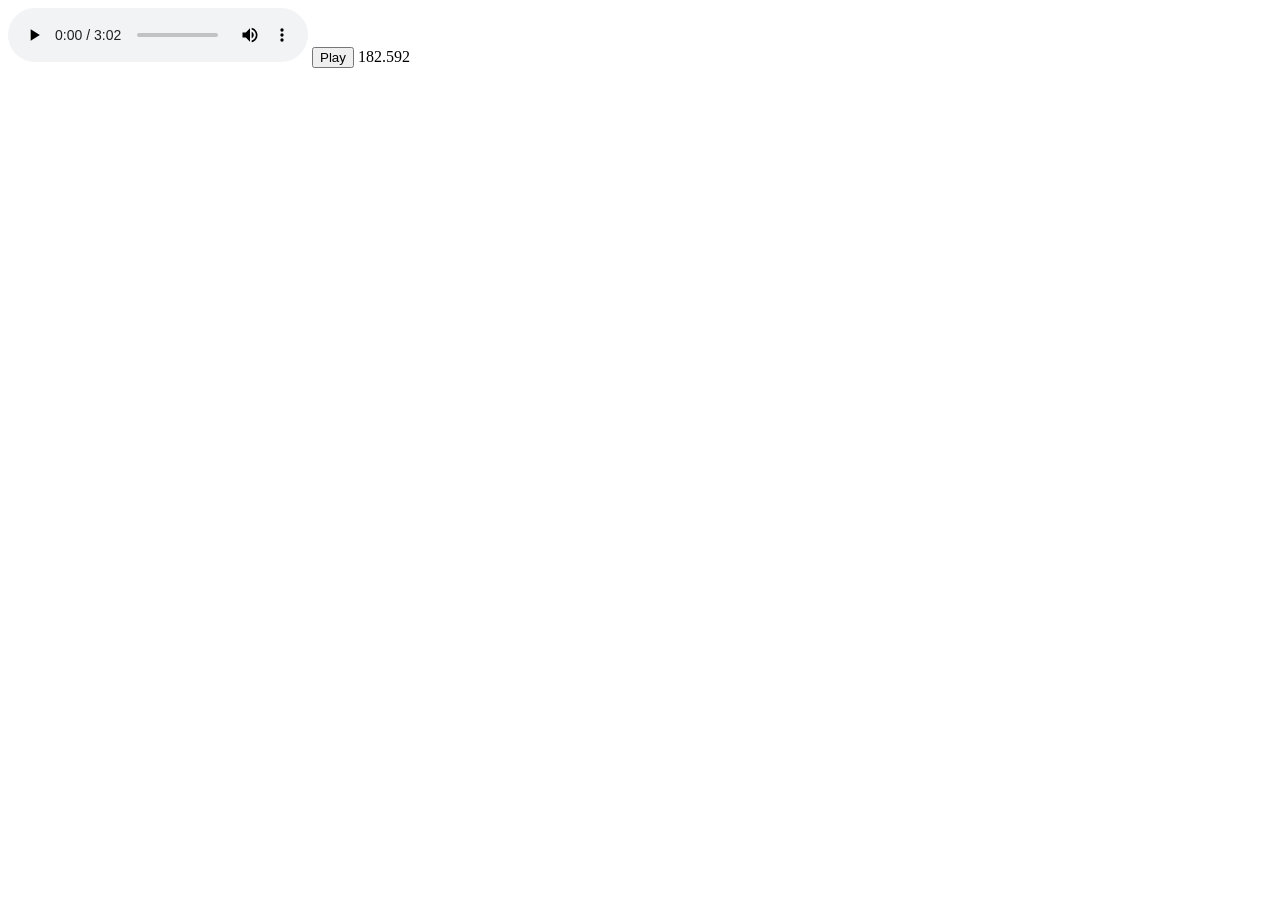
<file: 1089-1093-8-audio/index.html>
<!DOCTYPE html>
<html lang="en">
<head>
    <meta charset="UTF-8">
    <meta name="viewport" content="width=device-width, initial-scale=1.0">
    <title>HTML5 - Audio</title>
</head>
<body>
    <audio id="audio"controls>
        Your browser does not support the audio element.
    </audio>

    <button id="btn-play" type="button">Play</button>

    <span id="audio-duration">-</span>

    <script type="module">
        const audio = document.getElementById('audio');
        const btnPlay = document.getElementById('btn-play');
        const audioDuration = document.getElementById('audio-duration');

        btnPlay.addEventListener('click', () => {
            if (audio.paused) {
                audio.play();
                btnPlay.textContent = 'Pause';
            } else {
                audio.pause();
                btnPlay.textContent = 'Play';
            }
        });

        audio.addEventListener('loadedmetadata', () => {
            audioDuration.textContent = audio.duration;
        });

        audio.src = 'media/O Holy Night (Acoustic Version) (Instrumental Version) - Bird Of Figment.mp3';

    </script>
</body>
</html>
</file>
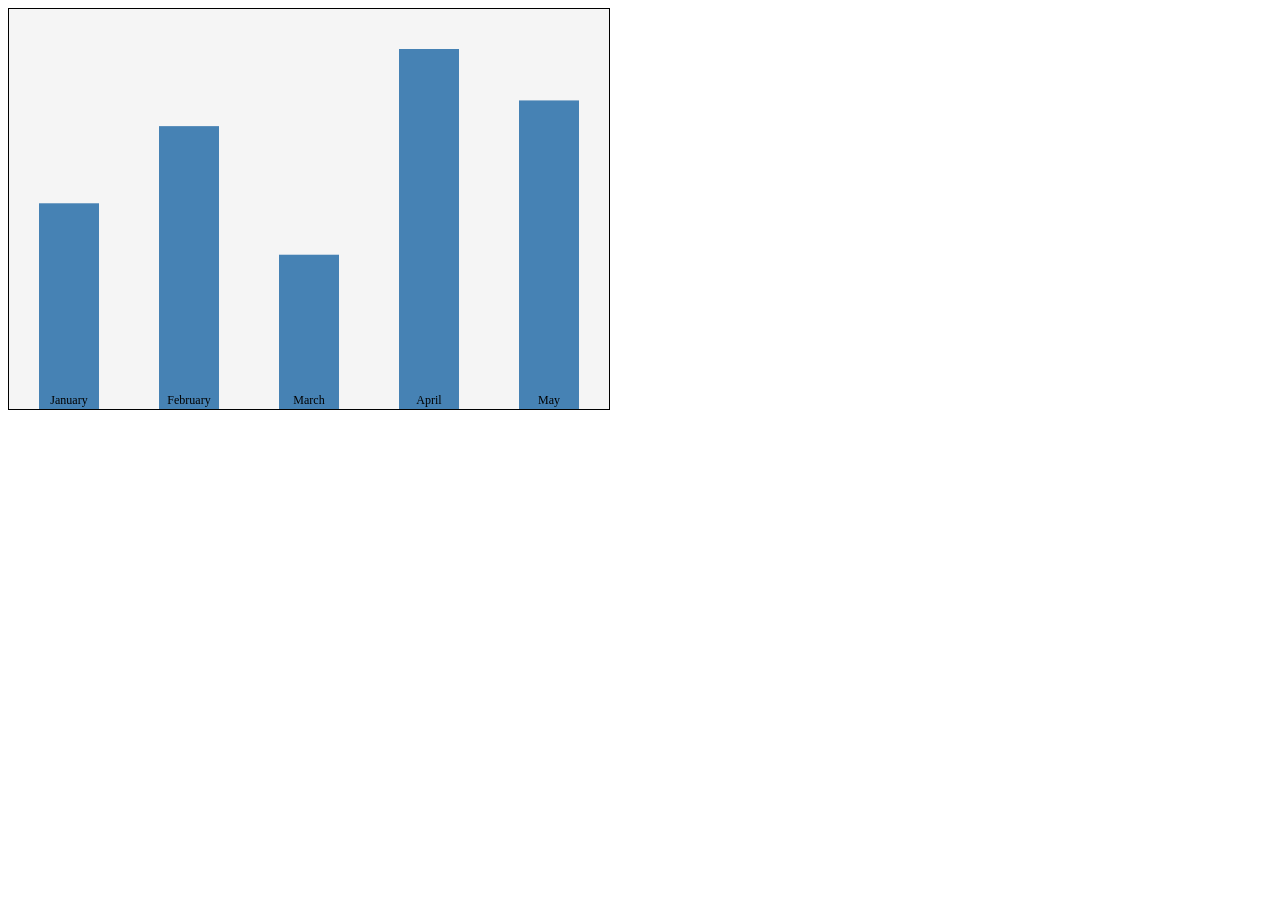
<file: 1089-7-bar-chart-svg/index.html>
<!DOCTYPE html>
<html lang="en">
<head>
    <meta charset="UTF-8">
    <meta name="viewport" content="width=device-width, initial-scale=1.0">
    <title>HTML5 - Bar Chart SVG</title>
    <style type="text/css">
        .bar {
            fill: steelblue;
        }
        .bar:hover {
            fill: orange;
        }

    </style>
</head>
<body>
    <div id="chart-div">

    </div>
    <script type="module">
        import { BarChart} from './bar-chart-svg.js';
        const chart_div = document.getElementById('chart-div');
        const chart = new BarChart(chart_div);

        const data = [
            {label: 'January', value: 40},
            {label: 'February', value: 55},
            {label: 'March', value: 30},
            {label: 'April', value: 70},
            {label: 'May', value: 60}
        ];

        chart.draw(data);
    </script>
</body>
</html>
</file>
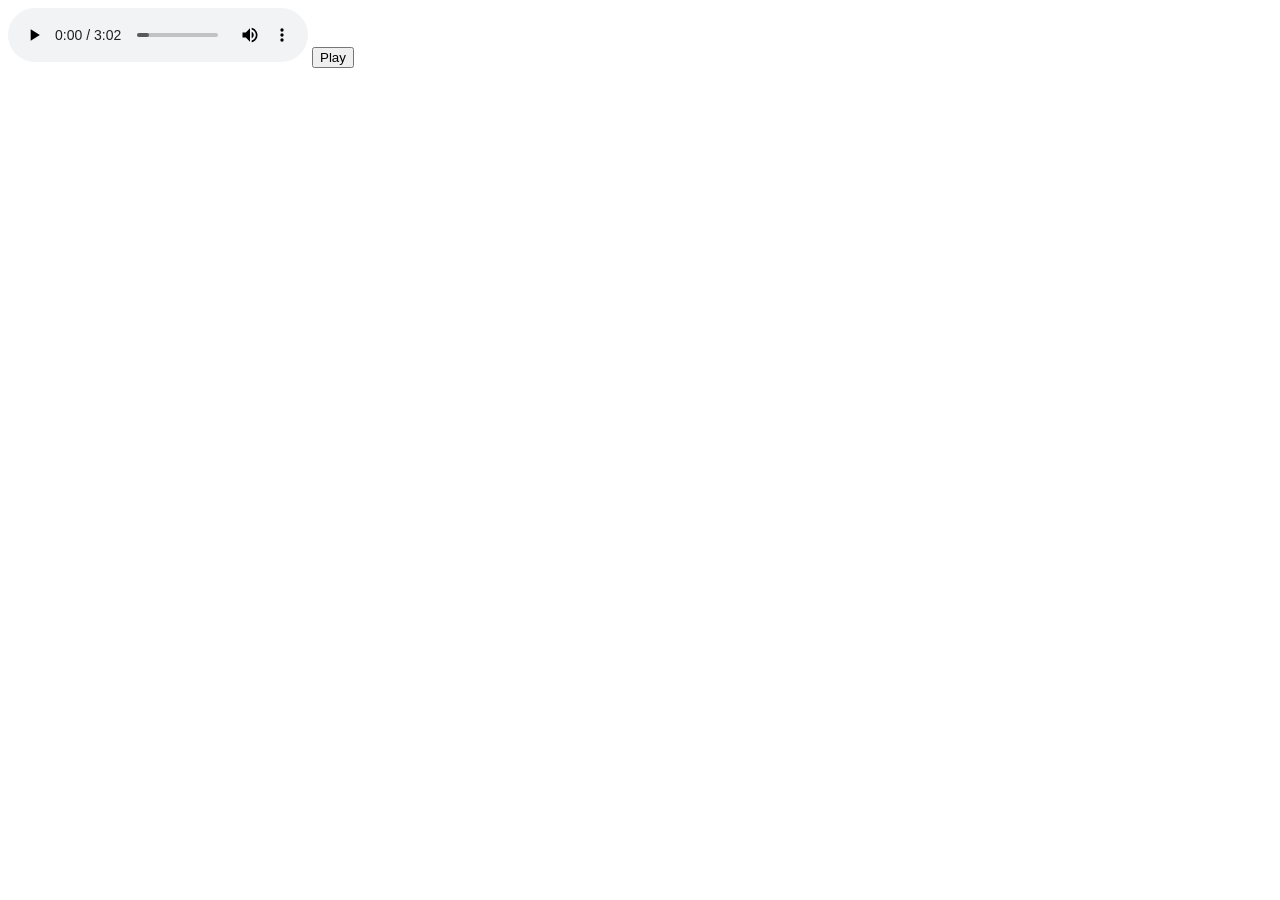
<file: 1089-8-audio/index.html>
<!DOCTYPE html>
<html lang="en">
<head>
    <meta charset="UTF-8">
    <meta name="viewport" content="width=device-width, initial-scale=1.0">
    <title>HTML5 - Audio</title>
</head>
<body>
    <audio id="audio" src="media/O Holy Night (Acoustic Version) (Instrumental Version) - Bird Of Figment.mp3" controls>
        Your browser does not support the audio element.
    </audio>
    <button id="btn-play" type="button">Play</button>
    <script type="module">
        const audio = document.getElementById('audio');
        const btnPlay = document.getElementById('btn-play');
        const audioDuration = document.getElementById('audio-duration');

        

        btnPlay.addEventListener('click', () => {
            if (audio.paused) { 
                audio.play();
                btnPlay.textContent = 'Pause';
            } else {
                audio.pause();
                btnPlay.textContent = 'Play';
            }
        });

        audio.addEventListener('loadedmetadata', () => { 
            audioDuration.textContent = audio.duration;
        });

        audio.src = 'media/O Holy Night (Acoustic Version) (Instrumental Version) - Bird Of Figment.mp3';

        

    </script>

</body>
</html>
</file>
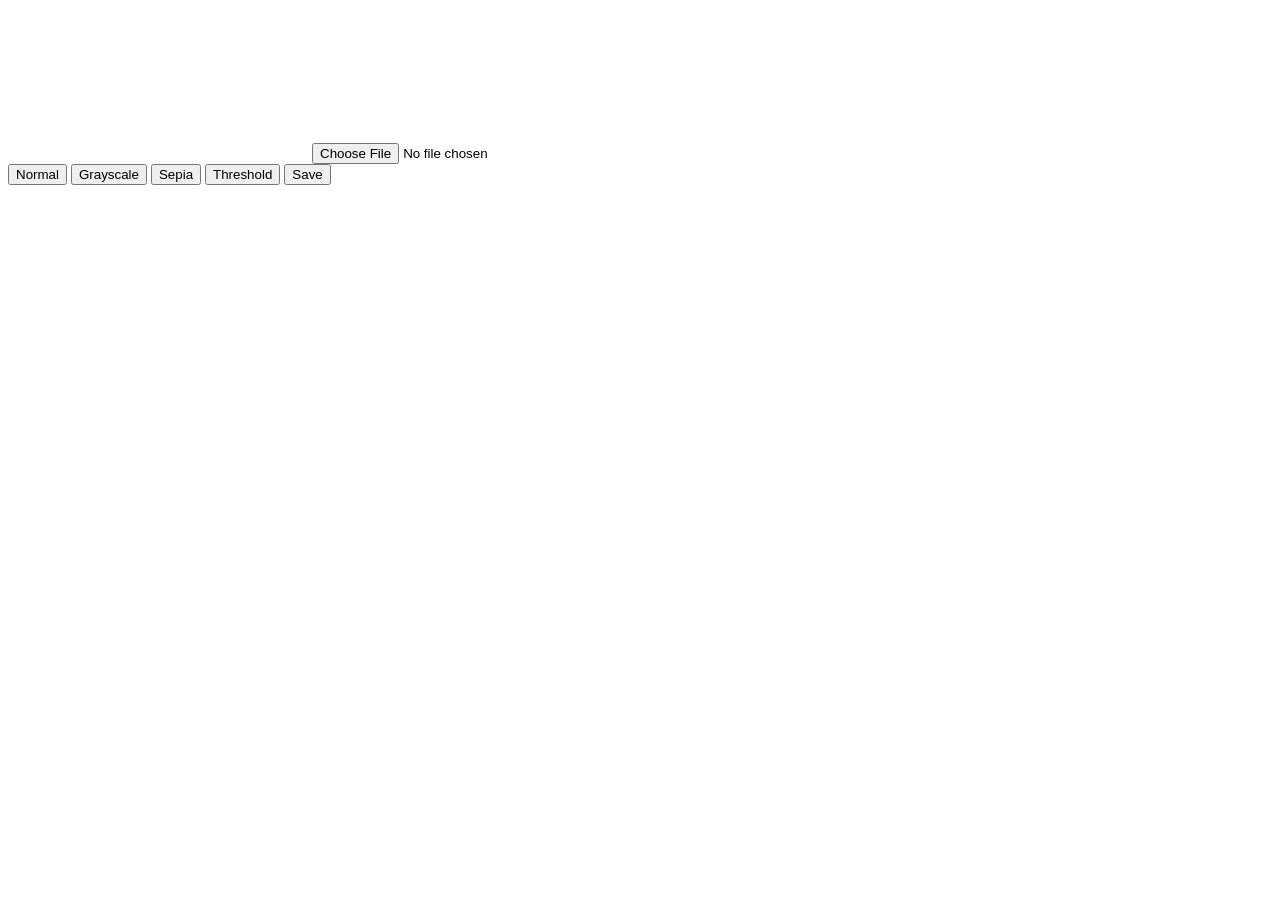
<file: 1093-6-image-editor/index.html>
<!DOCTYPE html>
<html lang="en">
<head>
    <meta charset="UTF-8">
    <meta name="viewport" content="width=device-width, initial-scale=1.0">
    <title>HTML5 - ImageEditor</title>
</head>
<body>
    <canvas id="visibleCanvas">
        Your browser does not support the canvas element.
    </canvas>

    <input id="fileBrowser" type="file" accept="image/*">
    
    <div>
        <button type="button" data-effect="normal">Normal</button>
        <button type="button" data-effect="grayscale">Grayscale</button>
        <button type="button" data-effect="sepia">Sepia</button>
        <button type="button" data-effect="threshold">Threshold</button>
        <button type="button" id="btnSave"> Save </button>
    </div>

    <script type="module">
        import {ImageEditor} from './image-editor.js'

        const visibleCanvas = document.getElementById('visibleCanvas');
        const fileBrowser = document.getElementById('fileBrowser');

        const imageEditor = new ImageEditor(visibleCanvas);

        fileBrowser.addEventListener('change', ()=>{
            
            if(fileBrowser.files.length > 0){
                const file = fileBrowser.files[0];
                //console.log(file);

                const reader = new FileReader();
                reader.addEventListener('load', ()=>{
                    const dataURL = reader.result;
                    //console.log(dataURL);
                    const img = document.createElement('img');
                    img.addEventListener('load', ()=>{
                        imageEditor.changeImage(img);
                    });
                    img.src = dataURL;

                })
                reader.readAsDataURL(file);
            }
        });

        document.querySelectorAll('button[data-effect]').forEach(button => {
            button.addEventListener('click', () => { 
                // const effect = button.getAttribute('data-effect');
                const effect = button.dataset.effect;
                imageEditor.changeEffect(effect);
            })
        });

        document.getElementById('btnSave').addEventListener('click', () => { 
            imageEditor.saveImage();
        });

    </script>
</body>
</html>
</file>
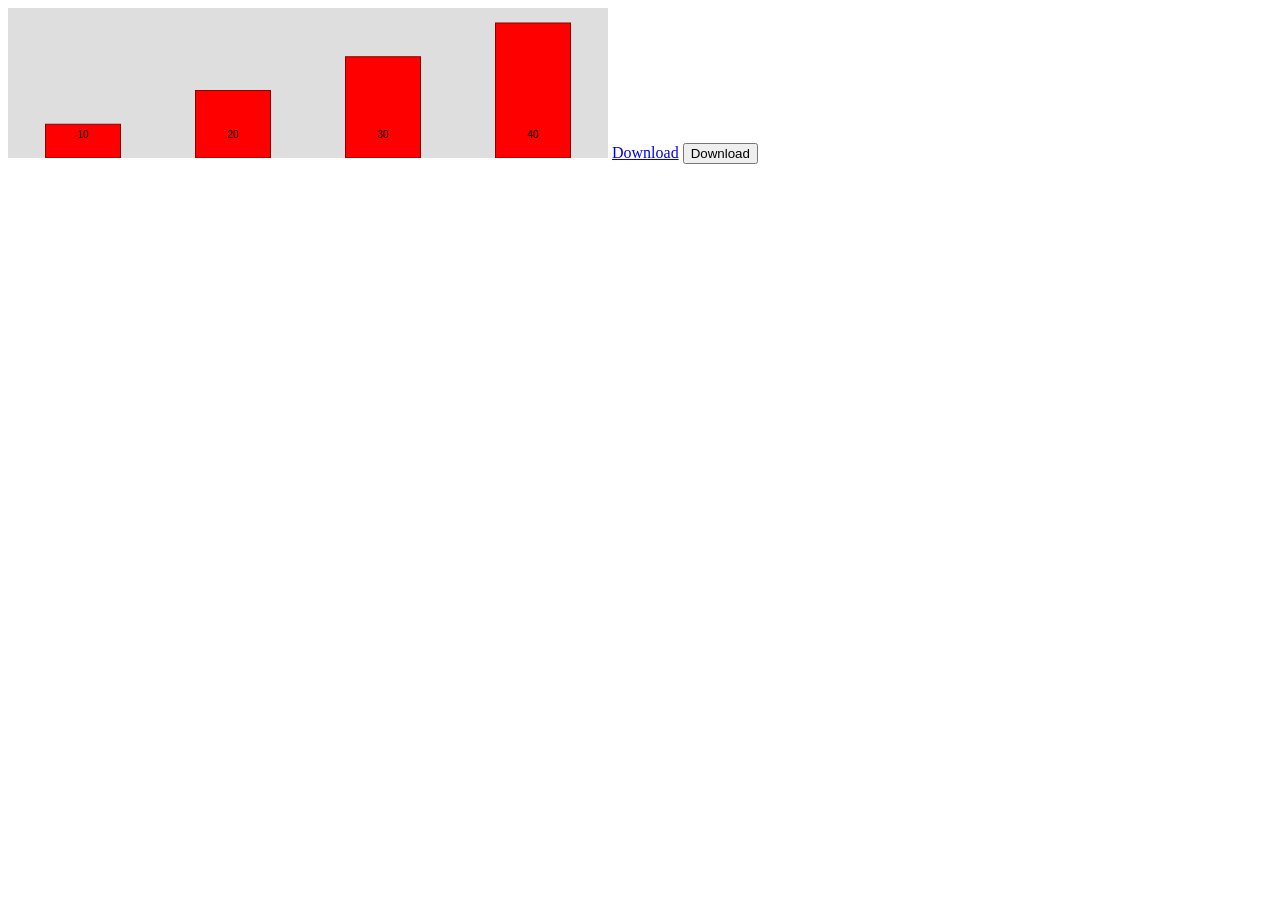
<file: 03.Graphics.2D-Raster/1089-3-canvas/index.html>
<!DOCTYPE html>
<html lang="en">
<head>
    <meta charset="UTF-8">
    <meta name="viewport" content="width=device-width, initial-scale=1.0">
    <title>HTML5 - BarChart</title>
</head>
<body>
    
    <canvas id="canvas-chart" style="width: 600px; height: 150px">
        Your browser does not support the canvas element.
    </canvas>
    <a id="chart-download-link" href="#" download="barchart">Download</a>
    <button id="chart-download-button">Download</button>


    <script type="module">
        import {BarChart} from "./canvas-bar-chart-library.js";

        //const canvasChart = document.getElementById('canvas-chart');
        const canvasChart = document.querySelector('#canvas-chart');
        canvasChart.width = 600;
        const chart = new BarChart(canvasChart);
        chart.draw([10, 20, 30, 40]);

        const chartDownloadLink = document.getElementById('chart-download-link')
        chartDownloadLink.addEventListener('click', () => {
            const dataURL = canvasChart.toDataURL('image/jpeg');
            // console.log(dataUrl)
            chartDownloadLink.href = dataURL;
        })

        document.getElementById('chart-download-button')
                .addEventListener('click', () => {
                    const dataURL = canvasChart.toDataURL();

                    // Create a HTMLLinkElement
                    const link = document.createElement('a');
                    link.href = dataURL;
                    link.download = 'chart.png';
                    link.click();
                });

    </script>
</body>
</html>
</file>
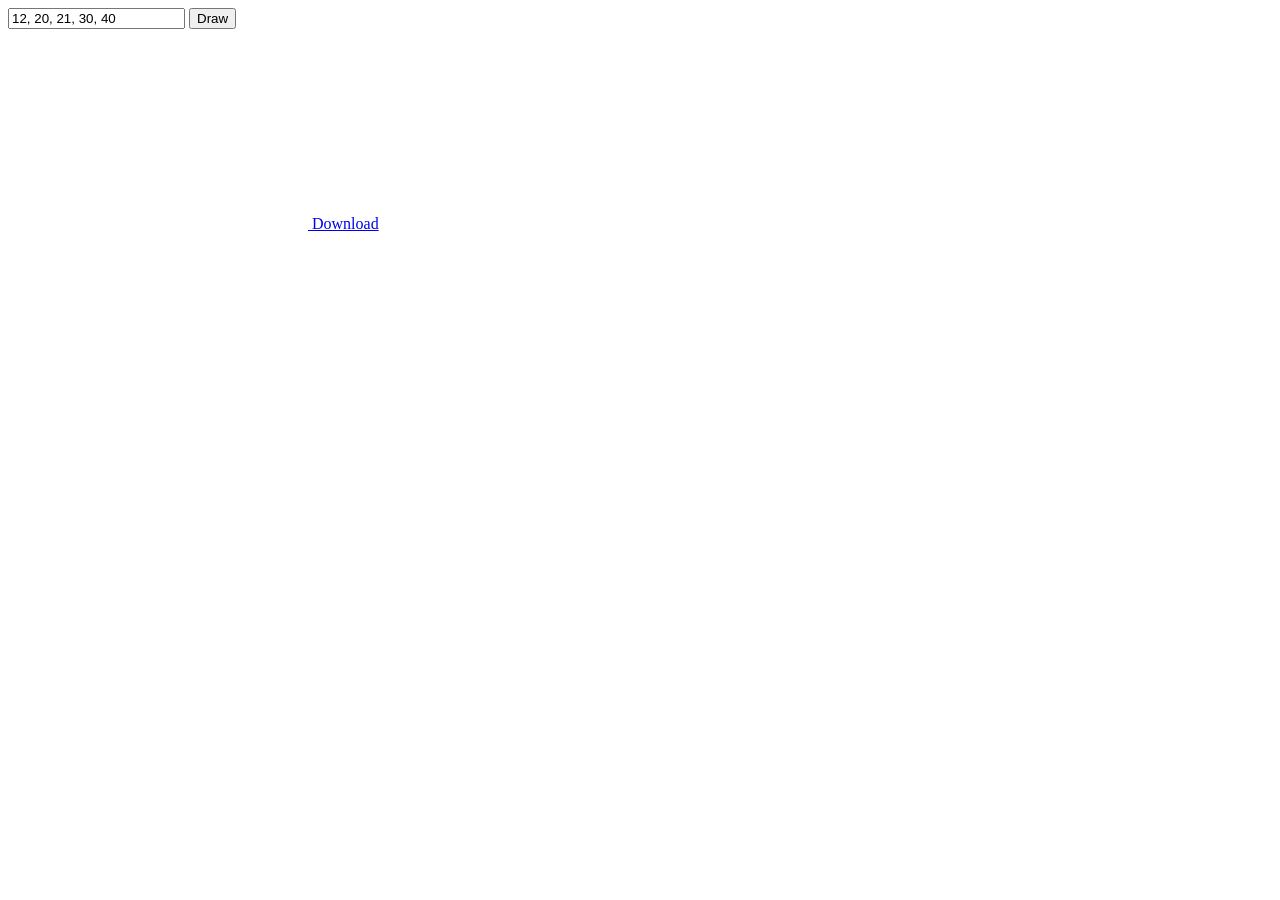
<file: 03.Graphics.2D-Raster/Assignment-Redo-Seminar/index.html>
<!DOCTYPE html>
<html lang="en">
<head>
    <meta charset="UTF-8">
    <meta name="viewport" content="width=device-width, initial-scale=1.0">
    <title>BarChart</title>
</head>
<body>
    <form>
        <input id="tbValues" type="text" value="12, 20, 21, 30, 40"/>
        <button id="btnDraw" type="button">Draw</button> 
    </form>

    <a id="btnDownload" href="#" download="barchart">
        <canvas id="canvasChart" style="width: 300px; height: 200px">
            Your browser does not support the canvas element.
        </canvas>
    </a>

    <a id="altBtnDownload" href="#" download="barchart">
        Download
    <a>

    <script type="module">
        import { BarChart } from './canvas-bar-chart-library.js';
        const canvasChart = document.getElementById('canvasChart');
        const chart = new BarChart(canvasChart);
        chart.draw(12, 13, 41, 42);

    </script>
</body>
</html>
</file>
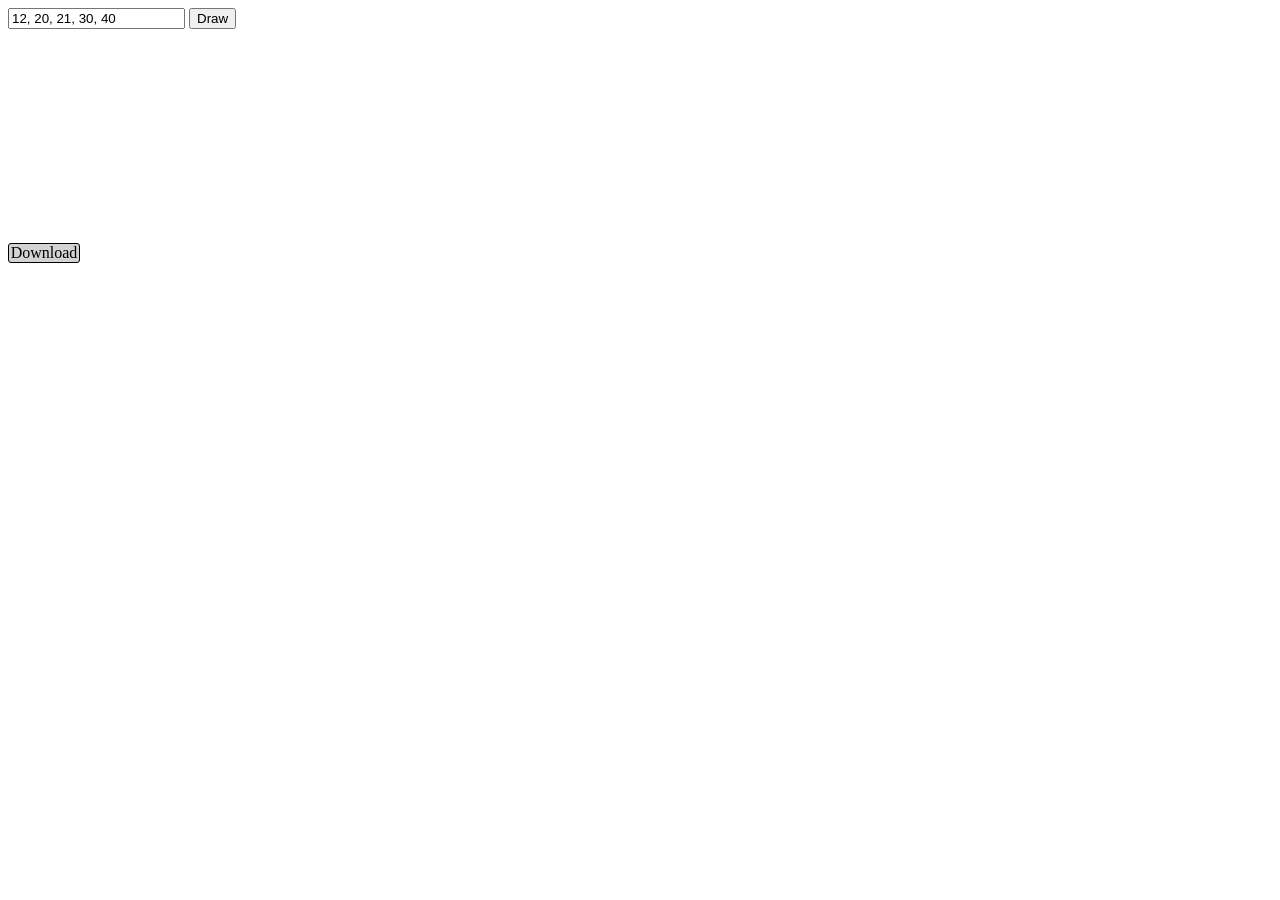
<file: 03.Graphics.2D-Raster/Assignment1-Redo/index.html>
<!DOCTYPE html>
<html lang="en">
<head>
    <meta charset="UTF-8">
    <meta name="viewport" content="width=device-width, initial-scale=1.0">
    <link rel="stylesheet" href="styles.css">
    <title>BarChart</title>
</head>
<body>
    <form>
        <input id="tbValues" type="text" value="12, 20, 21, 30, 40"/>
        <button id="btnDraw" type="button">Draw</button> 
    </form>

    <a id="btnDownload" href="#" download="barchart">
        <canvas id="canvasChart" style="width: 300px; height: 200px">
            Your browser does not support the canvas element.
        </canvas>
    </a>

    <a id="altBtnDownload" href="#" download="barchart">
        Download
    <a>

    <script>
        import { BarChart } from './canvas-bar-chart-library.js';

        const canvasChart = document.getElementById('canvasChart');
        const btnDownload = document.getElementById('btnDownload');
        const btnDraw = document.getElementById('btnDraw');
        const altBtnDownload = document.getElementById('altBtnDownload');
        const barChart = new BarChart(canvasChart);

        const options = { 
            'drawOutline': true
        }

        btnDraw.addEventListener('click', () => { 
            tbValues = document.getElementById('tbValues');
            values = tbValues.value;
            barChart.draw(values.split(',').map(Number), option);
        })

        btnDownload.addEventListener('click', (ev) =>  { 
            const dataUrl = canvasChart.toDataUrl("image/png");
            ev.currentTarget.setAttribute(href, dataUrl);
        })

        altBtnDownload.addEventListener('click', (ev) =>  { 
            const dataUrl = canvasChart.toDataUrl("image/png");
            ev.currentTarget.setAttribute(href, dataUrl);
        })

    </script>

</body>
</html>
</file>
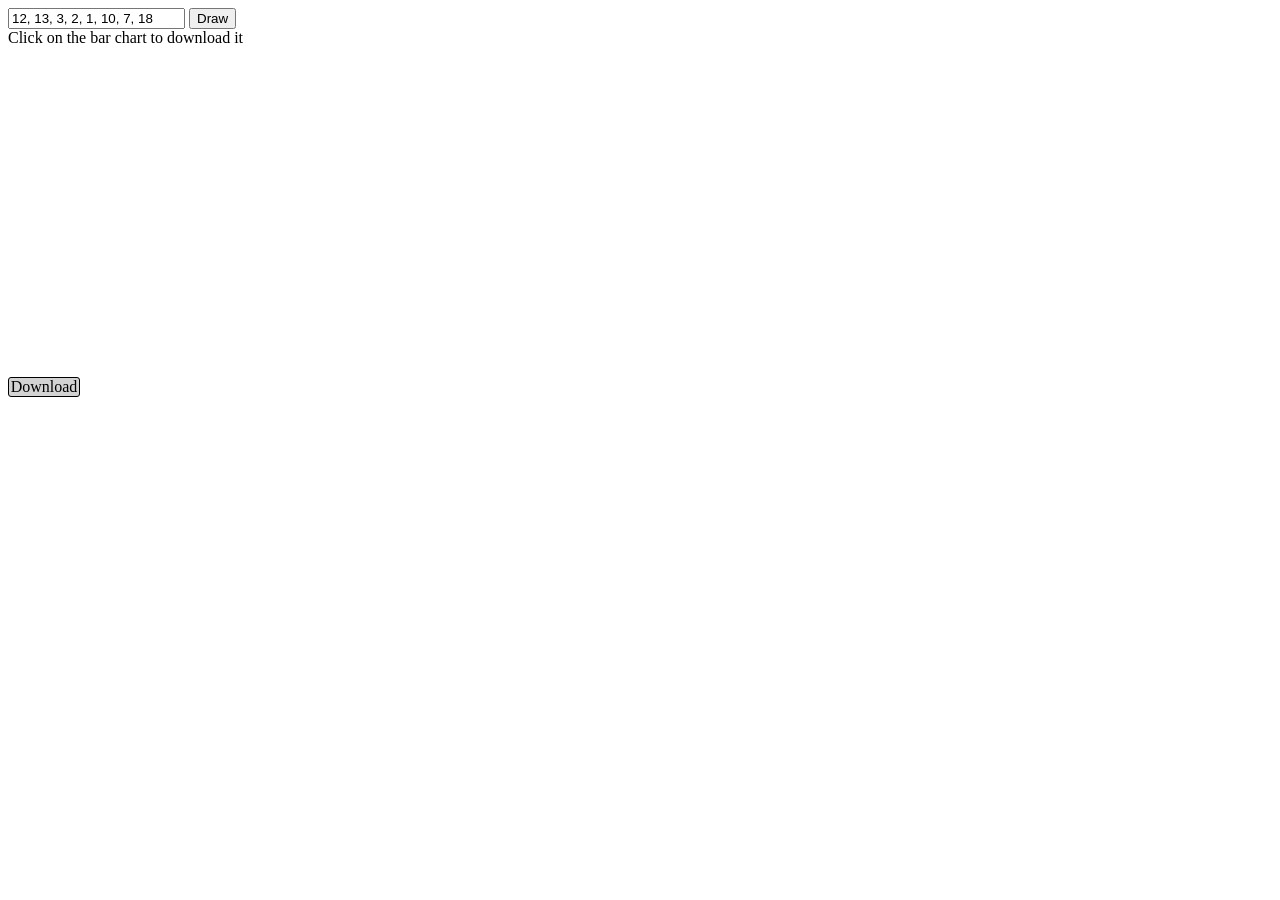
<file: 03.Graphics.2D-Raster/Assignment1/index.html>
<!-- 5. (optional) Try to make the chart responsive (change the number of pixels in the canvas when it is resized). 
6. (optional) Check http://www.chartjs.org/ and try to implement some of its features in the current example
-->

<!DOCTYPE html>
<html lang="en">
<head>
    <meta charset="UTF-8">
    <meta name="viewport" content="width=device-width, initial-scale=1.0">
    <link rel="stylesheet" href="styles.css">
    <title>Bar Chart</title>
</head>
<body>
    <form>
        <input id="tbValues" type="text" value="12, 13, 3, 2, 1, 10, 7, 18">
        <button id="btnDraw" type="button">Draw</button>
    </form>

    Click on the bar chart to download it <br>

    <a id="btnDownload" href="#" download="barchart">
        <canvas id="canvasChart">
            Your browser does not support the canvas element.
        </canvas>
    </a>

    <a id="altBtnDownload" href="#" download="barchart">
        Download
    </a>

    <script type="module">
        import { BarChart } from "./canvas-bar-chart-library.js";

        const canvasChart = document.getElementById("canvasChart");
        const btnDraw = document.getElementById("btnDraw");

        const barChart = new BarChart(canvasChart);

        const options = { 
            'drawOutline': true
        }

        btnDraw.addEventListener('click', () => {
            const tbValues = document.getElementById("tbValues");
            const values = tbValues.value;
            barChart.draw(values.split(',').map(Number), options);
        });


        btnDownload.addEventListener("click", (ev) => {
            const dataUrl = canvasChart.toDataURL("image/png");
            ev.currentTarget.setAttribute('href', dataUrl);
        })

        altBtnDownload.addEventListener("click", (ev) => {
            const dataUrl = canvasChart.toDataURL("image/png");
            ev.currentTarget.setAttribute('href', dataUrl);
        })


        // function resizeCanvas(canvas) {
        //     // Get the display size from CSS
        //     const displayWidth  = canvasChart.clientWidth;
        //     const displayHeight = canvasChart.clientHeight;

        //     // Match the canvas internal resolution to the display size
        //     if (canvas.width !== displayWidth || canvas.height !== displayHeight) {
        //         canvas.width  = displayWidth;
        //         canvas.height = displayHeight;
        //     }
        // }

        // function redrawChart() {
        //     resizeCanvas(canvasChart);
        //     const tbValues = document.getElementById("tbValues");
        //     const values = tbValues.value.split(',').map(Number);
        //     barChart.draw(values, options);
        // }

        // btnDraw.addEventListener('click', redrawChart);
        // window.addEventListener('resize', redrawChart);

        // redrawChart();
    </script>
</body>
</html>
</file>
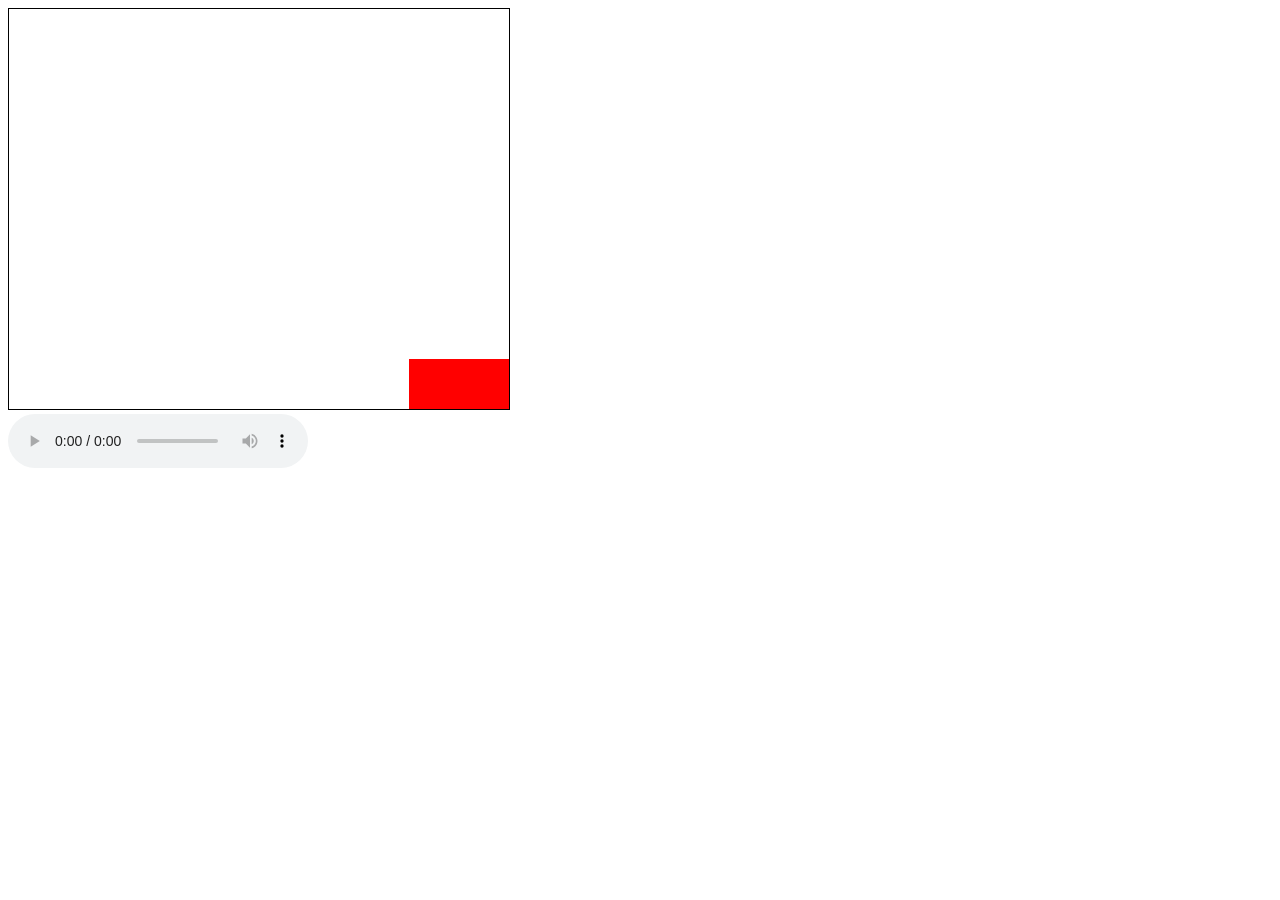
<file: test-work/example1/index.html>
<!-- 
a) Adăugați în codul HTML al paginii un element de tip <svg>, un element de tip <audio> și un <canvas>. 
   Se va asigura afișarea interfeței pentru controlul fișierului audio disponibilă implicit în browser.
b) Desenați un dreptunghi de culoare roșie în colțul dreapta jos al elementului svg. 
   Dreptunghiul își va modifica culoarea atunci când cursorul mouse-ului se găsește deasupra sa.
c) Afișați pe canvas durata fișierului audio cu un font la alegere. 
-->

<!DOCTYPE html>
<html lang="en">
<head>
    <meta charset="UTF-8">
    <meta name="viewport" content="width=device-width, initial-scale=1.0">
    <title>Document</title>
    <style>
        .svg-rect{ 
            fill:red;
        }
        .svg-rect:hover{
            fill:blue;
        }

    </style>
</head>
<body>
    <div id="svg-container">
    </div>

    <audio id="audioElement" src="" controls></audio>

    <div id="canvas-container">
    </div>

    <script type="module">
        import { SVGRectDrawer } from './svg-rect-drawer.js';
        const svgContainer = document.getElementById('svg-container');

        const svgWidth = 500;
        const svgHeight = 400;
        const rectWidth = 100;
        const rectHeight = 50;

        const svgRectDrawer = new SVGRectDrawer(svgContainer, svgWidth, svgHeight);
        
        const rectX = svgWidth - rectWidth;
        const rectY = svgHeight - rectHeight;

        svgRectDrawer.drawRect(rectX, rectY, rectWidth, rectHeight);
    </script>

    
</body>
</html>
</file>
<file: 03.Graphics.2D-Raster/Assignment1-Redo/styles.css>
#altBtnDownload {
    background-color: lightgray; 
    text-decoration:none; 
    display: flex; 
    width: 70px;
    color: black; 
    border: 1px solid black;
    border-radius: 3px;
    justify-content: center;
    align-items: center; 
    margin-top: 10px;
}

#altBtnDownload:hover {
    background-color: gray;
}
</file>
<file: 03.Graphics.2D-Raster/Assignment1/styles.css>
#altBtnDownload {
    background-color: lightgray; 
    text-decoration:none; 
    display: flex; 
    width: 70px;
    color: black; 
    border: 1px solid black;
    border-radius: 3px;
    justify-content: center;
    align-items: center; 
    margin-top: 10px;
}

#altBtnDownload:hover {
    background-color: gray;
}

#canvasChart { 
    width: 50%;
    height: 50%;
}
</file>
